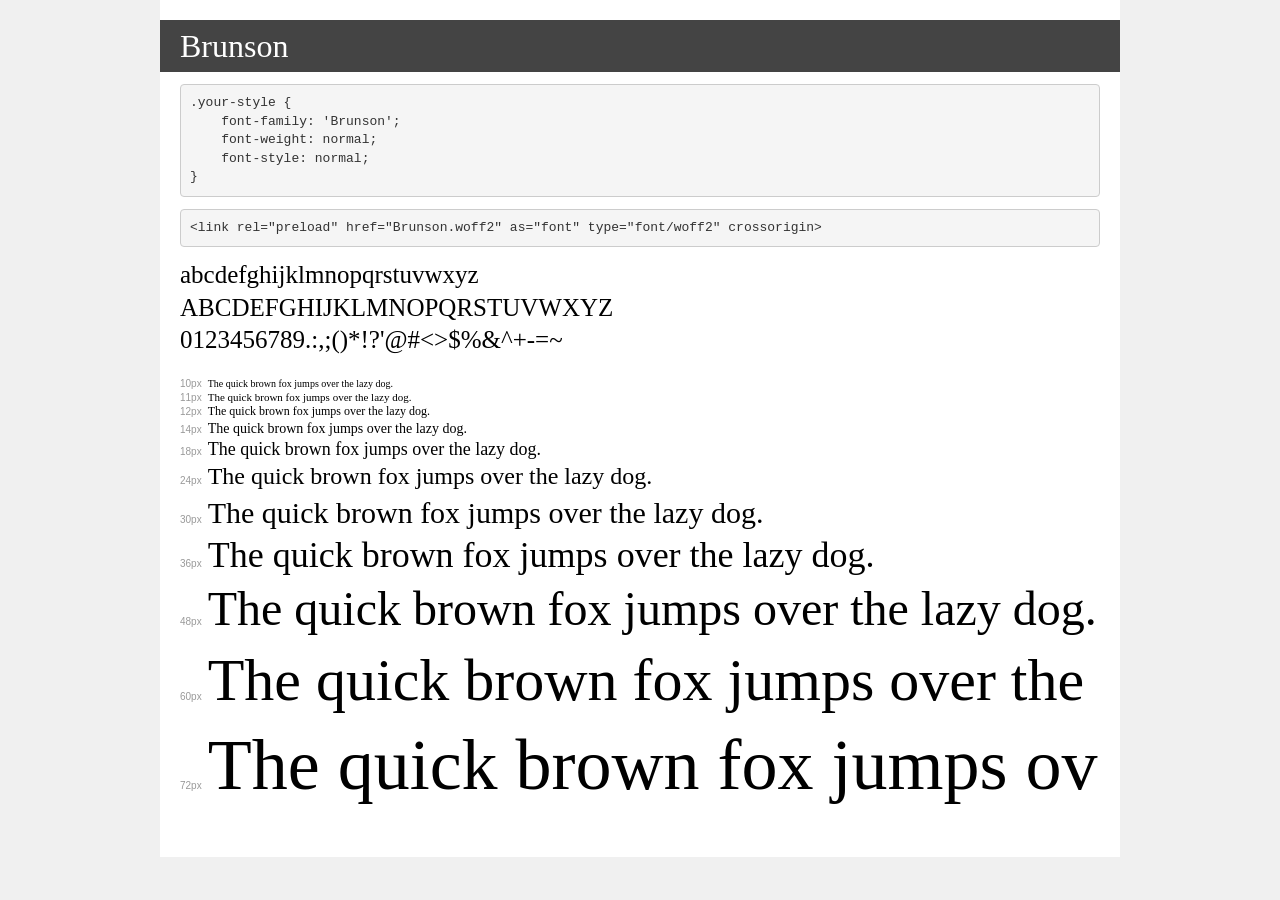
<file: fonts/demo.html>
<!DOCTYPE html>
<html lang="en">
<head>
    <meta charset="utf-8">
    <meta http-equiv="X-UA-Compatible" content="IE=edge">
    <meta name="viewport" content="width=device-width, initial-scale=1">
    <meta name="robots" content="noindex, noarchive">
    <meta name="format-detection" content="telephone=no">
    <title>Transfonter demo</title>
    <link href="stylesheet.css" rel="stylesheet">
    <style>
        /*
        http://meyerweb.com/eric/tools/css/reset/
        v2.0 | 20110126
        License: none (public domain)
        */
        html, body, div, span, applet, object, iframe,
        h1, h2, h3, h4, h5, h6, p, blockquote, pre,
        a, abbr, acronym, address, big, cite, code,
        del, dfn, em, img, ins, kbd, q, s, samp,
        small, strike, strong, sub, sup, tt, var,
        b, u, i, center,
        dl, dt, dd, ol, ul, li,
        fieldset, form, label, legend,
        table, caption, tbody, tfoot, thead, tr, th, td,
        article, aside, canvas, details, embed,
        figure, figcaption, footer, header, hgroup,
        menu, nav, output, ruby, section, summary,
        time, mark, audio, video {
            margin: 0;
            padding: 0;
            border: 0;
            font-size: 100%;
            font: inherit;
            vertical-align: baseline;
        }
        /* HTML5 display-role reset for older browsers */
        article, aside, details, figcaption, figure,
        footer, header, hgroup, menu, nav, section {
            display: block;
        }
        body {
            line-height: 1;
        }
        ol, ul {
            list-style: none;
        }
        blockquote, q {
            quotes: none;
        }
        blockquote:before, blockquote:after,
        q:before, q:after {
            content: '';
            content: none;
        }
        table {
            border-collapse: collapse;
            border-spacing: 0;
        }
        /* demo styles */
        body {
            background: #f0f0f0;
            color: #000;
        }
        .page {
            background: #fff;
            width: 920px;
            margin: 0 auto;
            padding: 20px 20px 0 20px;
            overflow: hidden;
        }
        .font-container {
            overflow-x: auto;
            overflow-y: hidden;
            margin-bottom: 40px;
            line-height: 1.3;
            white-space: nowrap;
            padding-bottom: 5px;
        }
        h1 {
            position: relative;
            background: #444;
            font-size: 32px;
            color: #fff;
            padding: 10px 20px;
            margin: 0 -20px 12px -20px;
        }
        .letters {
            font-size: 25px;
            margin-bottom: 20px;
        }
        .s10:before {
            content: '10px';
        }
        .s11:before {
            content: '11px';
        }
        .s12:before {
            content: '12px';
        }
        .s14:before {
            content: '14px';
        }
        .s18:before {
            content: '18px';
        }
        .s24:before {
            content: '24px';
        }
        .s30:before {
            content: '30px';
        }
        .s36:before {
            content: '36px';
        }
        .s48:before {
            content: '48px';
        }
        .s60:before {
            content: '60px';
        }
        .s72:before {
            content: '72px';
        }
        .s10:before, .s11:before, .s12:before, .s14:before,
        .s18:before, .s24:before, .s30:before, .s36:before,
        .s48:before, .s60:before, .s72:before {
            font-family: Arial, sans-serif;
            font-size: 10px;
            font-weight: normal;
            font-style: normal;
            color: #999;
            padding-right: 6px;
        }
        pre {
            display: block;
            padding: 9px;
            margin: 0 0 12px;
            font-family: Monaco, Menlo, Consolas, "Courier New", monospace;
            font-size: 13px;
            line-height: 1.428571429;
            color: #333;
            font-weight: normal;
            font-style: normal;
            background-color: #f5f5f5;
            border: 1px solid #ccc;
            overflow-x: auto;
            border-radius: 4px;
        }
        /* responsive */
        @media (max-width: 959px) {
            .page {
                width: auto;
                margin: 0;
            }
        }
    </style>
</head>
<body>
<div class="page">
    <div class="demo">
        <h1 style="font-family: 'Brunson'; font-weight: normal; font-style: normal;">Brunson</h1>
        <pre title="Usage">.your-style {
    font-family: 'Brunson';
    font-weight: normal;
    font-style: normal;
}</pre>
        <pre title="Preload (optional)">
&lt;link rel=&quot;preload&quot; href=&quot;Brunson.woff2&quot; as=&quot;font&quot; type=&quot;font/woff2&quot; crossorigin&gt;</pre>
        <div class="font-container" style="font-family: 'Brunson'; font-weight: normal; font-style: normal;">
            <p class="letters">
                abcdefghijklmnopqrstuvwxyz<br>
ABCDEFGHIJKLMNOPQRSTUVWXYZ<br>
                0123456789.:,;()*!?'@#&lt;&gt;$%&^+-=~
            </p>
            <p class="s10" style="font-size: 10px;">The quick brown fox jumps over the lazy dog.</p>
            <p class="s11" style="font-size: 11px;">The quick brown fox jumps over the lazy dog.</p>
            <p class="s12" style="font-size: 12px;">The quick brown fox jumps over the lazy dog.</p>
            <p class="s14" style="font-size: 14px;">The quick brown fox jumps over the lazy dog.</p>
            <p class="s18" style="font-size: 18px;">The quick brown fox jumps over the lazy dog.</p>
            <p class="s24" style="font-size: 24px;">The quick brown fox jumps over the lazy dog.</p>
            <p class="s30" style="font-size: 30px;">The quick brown fox jumps over the lazy dog.</p>
            <p class="s36" style="font-size: 36px;">The quick brown fox jumps over the lazy dog.</p>
            <p class="s48" style="font-size: 48px;">The quick brown fox jumps over the lazy dog.</p>
            <p class="s60" style="font-size: 60px;">The quick brown fox jumps over the lazy dog.</p>
            <p class="s72" style="font-size: 72px;">The quick brown fox jumps over the lazy dog.</p>
        </div>
    </div>

</div>
</body>
</html>
</file>
<file: fonts/stylesheet.css>
@font-face {
	font-family: 'Brunson';
	src:
		url('Brunson.woff2') format('woff2'),
		url('Brunson.woff') format('woff');
	font-weight: normal;
	font-style: normal;
	font-display: swap;
}
</file>
